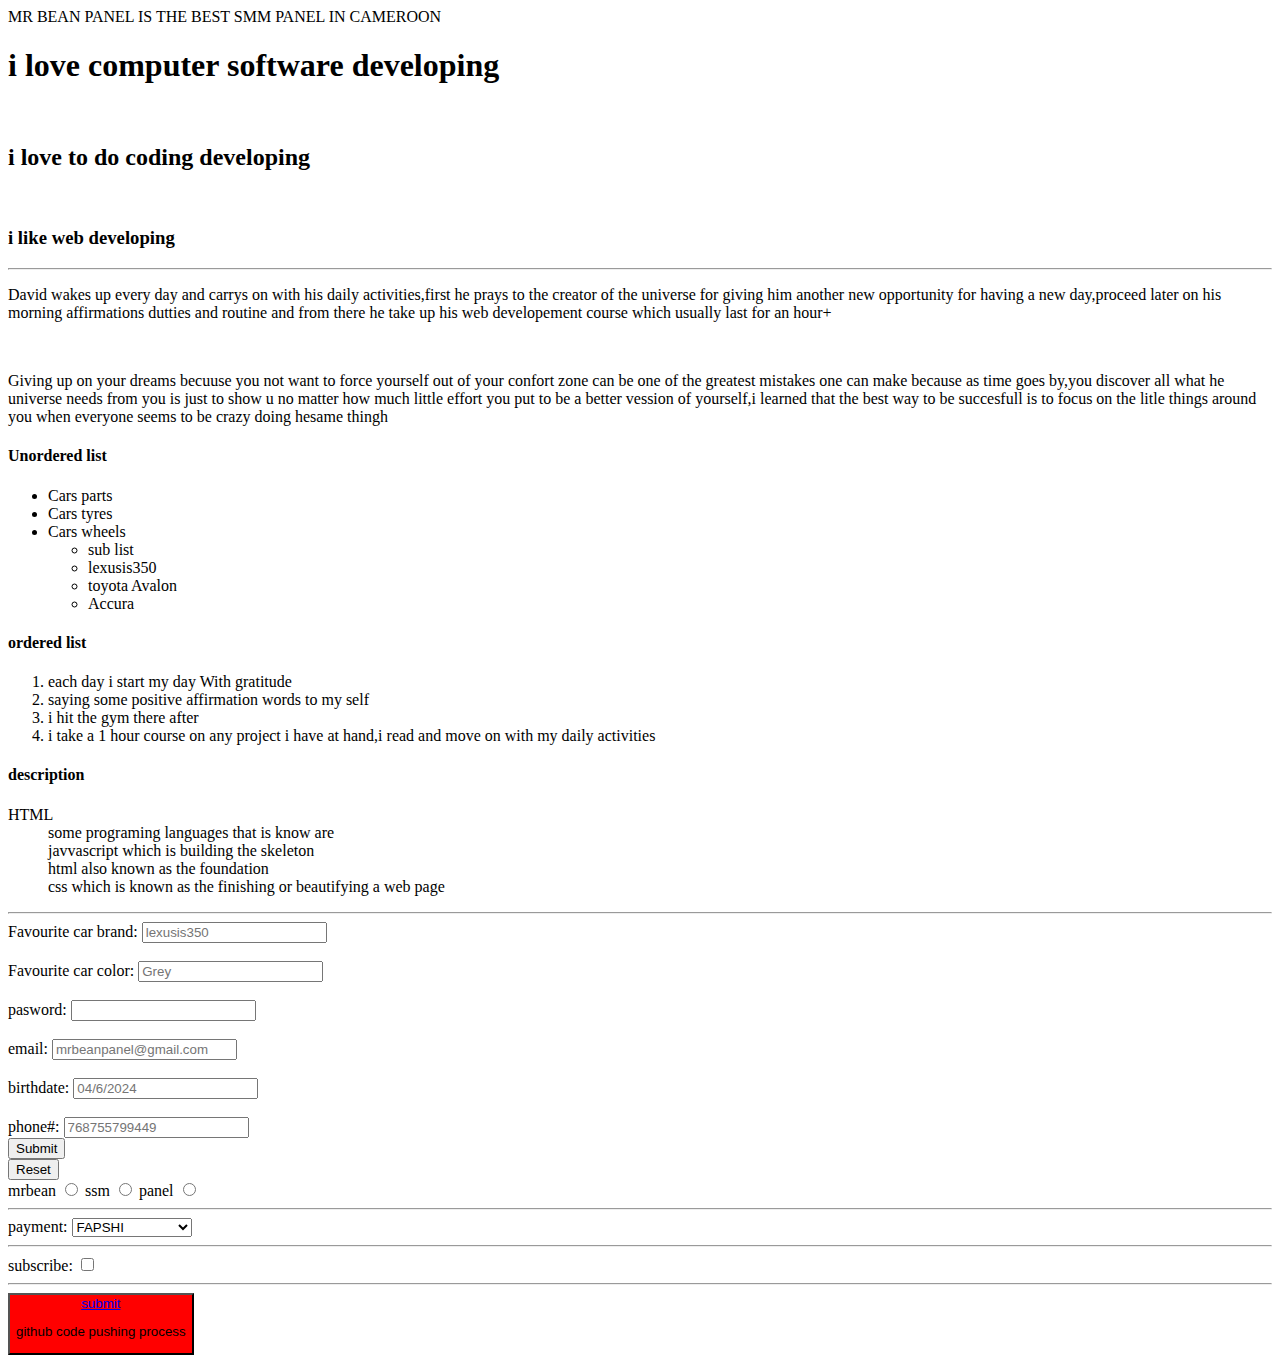
<file: index.html>
<!DOCTYPE html>

<html>

<head>  
    <tittle>MR BEAN PANEL IS THE BEST SMM PANEL IN CAMEROON</tittle>
</head>


<body>
<h1>i love computer software developing</h1>
<br>
<h2>i love to do coding developing</h2>
<br>
<h3>i like web developing</h3>
<hr>

<p>David wakes up every day and carrys on with his daily activities,first he prays to the creator of the universe for giving him another new opportunity for having a new day,proceed later on his morning affirmations dutties and routine and from there he take up his web developement course which usually last for an hour+</p>
<br>
<p>Giving up on your dreams becuuse you not want to force yourself out of your confort zone can be one of the greatest mistakes one can make because as time goes by,you discover all what he universe needs from you is just to show u no matter how much little effort you put to be a better vession of yourself,i learned that the best way to be succesfull is to focus on the litle things around you when everyone seems to be crazy doing hesame thingh </p>
</html>



<h4>Unordered list</h4>
<ul>
    <li> Cars parts </li>
    <li> Cars tyres </li>
    <li> Cars wheels </li>
    <ul>
        <li>sub list </li>
        <li>lexusis350</li>
        <li>toyota Avalon</li>
        <li>Accura</li>
    </ul>
</ul>

<h4>ordered list</h4>
<ol>
    <li>each day i start my day With gratitude</li>
    <li>saying some positive affirmation words to my self</li>
    <li>i hit the gym there after</li>
    <li>i take a 1 hour course on any project i have at hand,i read and move on with my daily activities</li>
        
</ol>

<h4>description</h4>
<dl>
    <dt>HTML</dt>
    <dd>some programing languages that is know are </dd>
    <dd>javvascript which is building the skeleton</dd>
    <dd>html also known as the foundation</dd>
    <dd>css which is known as the finishing or beautifying a web page</dd>
</dl>
<hr>


<form action="action_page.php" method="POST">
    <div>
   <label for = Fcar>Favourite car brand:</label>
    <input type="text" id= fcar =fcar placeholder="lexusis350" > 
</form>
</div>

<br>
<div>
<label for = Fcar>Favourite car color:</label>
<input type="text" id= fcar =fcar placeholder="Grey" > 
</form>
</div>
<br>
<div>
    <label for = fcar>pasword:</label>
    <input type="pasword" id=pass name="pass" maxlength="=10" required> 
    </form>
    </div>
    <br>
    <div>
        <label for = email>email:</label>
         <input type="Email" id= email = name ="email" placeholder="mrbeanpanel@gmail.com" > 
     </form>
     </div>
<br>
     <div>
        <label for = "bdate">birthdate:</label>
         <input type="bDate" id= bDate = name ="bdate" placeholder="04/6/2024" > 
     </form>
     </div>

     <br>
     <div>
        <label for = "phone">phone#:</label>
         <input type="tel" id= phone = name ="phone" placeholder="768755799449" > 
     </form>
     </div>  

<div>
    <input type="submit"
</div>
<br>
<div>
    <input type="reset"
</div>
<br>

<label>mrbean</label>
<input type ="radio" name="marketing">

<label>ssm</label>
<input type ="radio" name=marketing >

<label>panel</label>
<input type ="radio" name=" marketing" >
<br>


<Hr>
<div>
    <label for = payment>payment:</label>
 <select id="payment name=payment"> 
    <option VALUE="FAPSHI">FAPSHI</option>
    <option VALUE="FLUTTERWAVE">FLUTTERWAVE</option>
    <option VALUE="MASTERCARD">MASTERCARD</option>
    <option VALUE="BITCOIN">BITCOIN</option>
    <option VALUE="CASH">CASH</option>
 </select>
    </div>

    <hr>

    <div>
        <label for = "subscribe">subscribe:</label>
         <input type="checkbox" id= subscribe = name ="subscribe" > 
     </form>
     </div>

     <hr>

     <a href="mrbeanpanel.com">
     <button style="background-color:red; ">submit
     </a>
     <p>    github code pushing process </p>
</body>
</file>
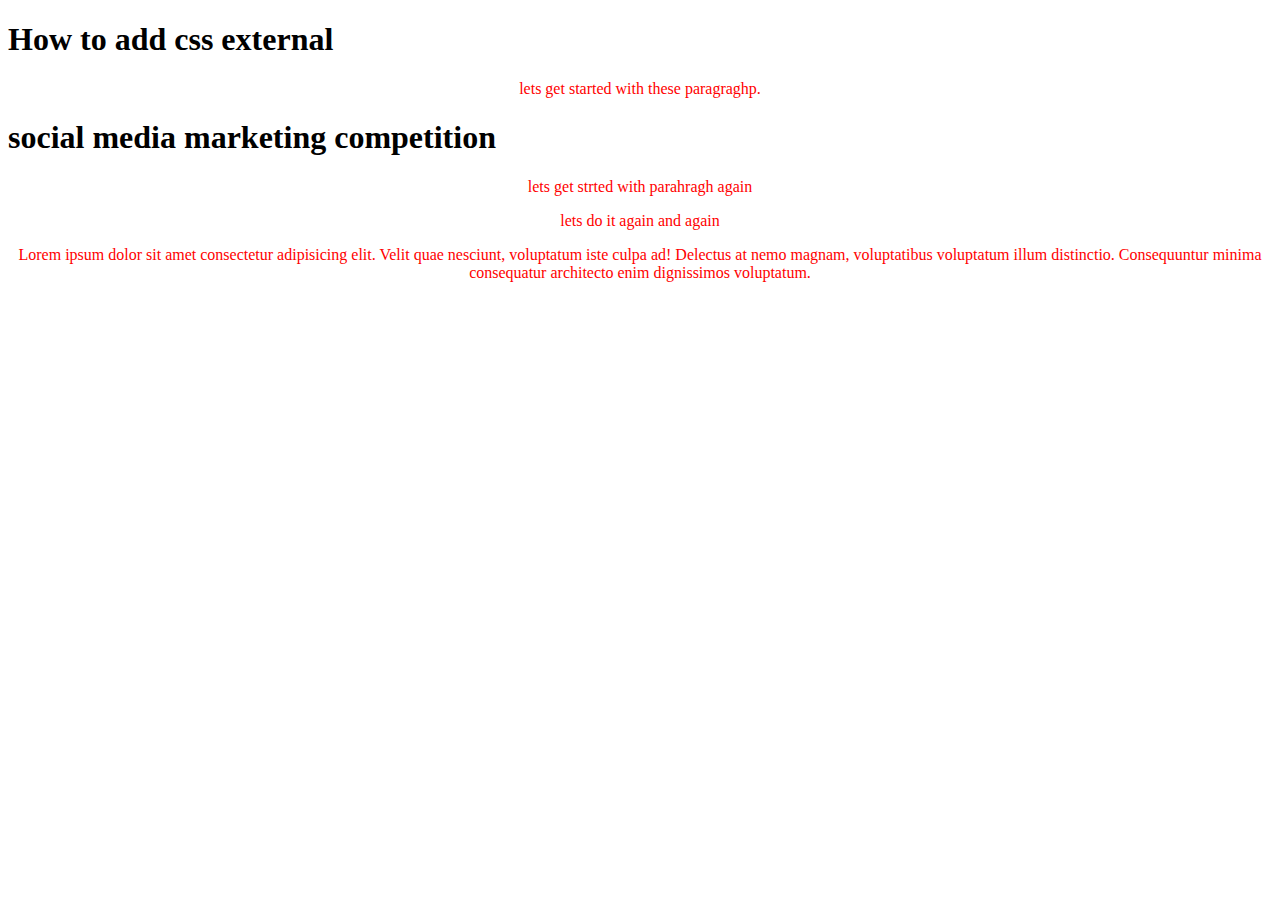
<file: css/css.html>
<!DOCTYPE html>
<html>
<head>
  <!DOCTYPE html>
  <html>
  <head>
  <link rel="stylesheet" href="style.css">
  </head>
  <body>
  
  <h1>How to add css external</h1>
  <p>lets get started with these paragraghp.</p>
  <h1>social media marketing competition </h1>
  <p>lets get strted with parahragh again</p>
  <p>lets do it again and again</p>
  <p>Lorem ipsum dolor sit amet consectetur adipisicing elit. Velit quae nesciunt, voluptatum iste culpa ad! Delectus at nemo magnam, voluptatibus voluptatum illum distinctio. Consequuntur minima consequatur architecto enim dignissimos voluptatum.</p>
  
  </body>
  </html>
</file>
<file: css/style.css>
p {
    color: red;
    text-align: center;
  } 

  hi{
    color:blanchedalmond
  }
</file>
